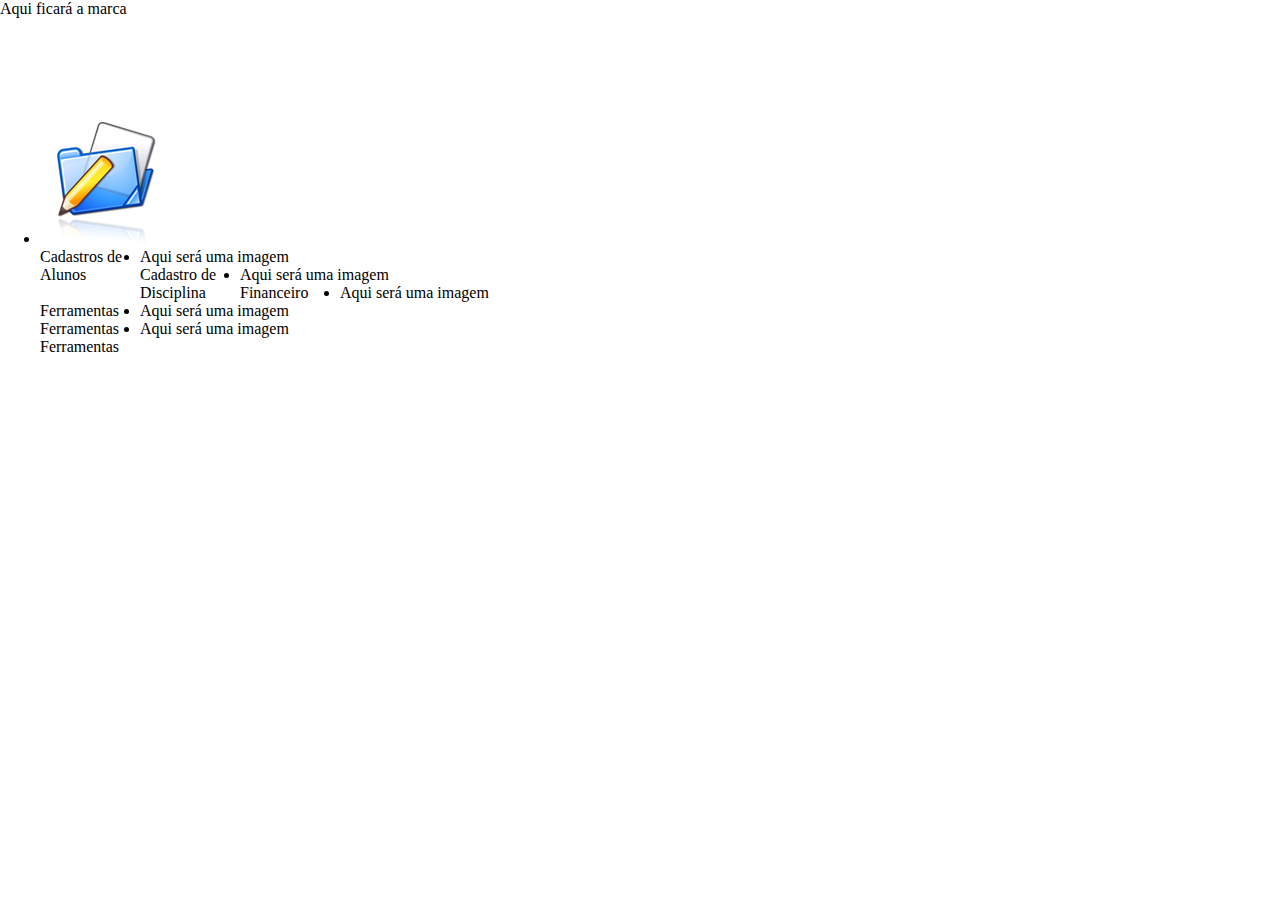
<file: WebContent/index.html>
<!DOCTYPE html>
<html>
<head>
<meta charset="ISO-8859-1">
<title>ERP Educacional</title>
<link rel="stylesheet" href="estilos/css.css">
</head>
<body>
<div class="total">
<header class="topo">Aqui ficar� a marca</header>
	<nav class="menu_principal">
		<ul>
			<li>
			<label class="imagem"><img src="img/cadastro.png" title="Cadastro de Alunos" alt="Cadastro de Alunos"></label>
			<span>Cadastros de Alunos</span></li>
			<li>
			<label class="imagem">Aqui ser� uma imagem</label>
			<span>Cadastro de Disciplina</span></li>
			<li>
			<label class="imagem">Aqui ser� uma imagem</label>
			<span>Financeiro</span></li>
			<li>
			<label class="imagem">Aqui ser� uma imagem</label>
			<span>Ferramentas</span></li>
			<li>
			<label class="imagem">Aqui ser� uma imagem</label>
			<span>Ferramentas</span></li>
			<li>
			<label class="imagem">Aqui ser� uma imagem</label>
			<span>Ferramentas</span></li>
		</ul>	
	</nav>
</div>
</body>
</html>
</file>
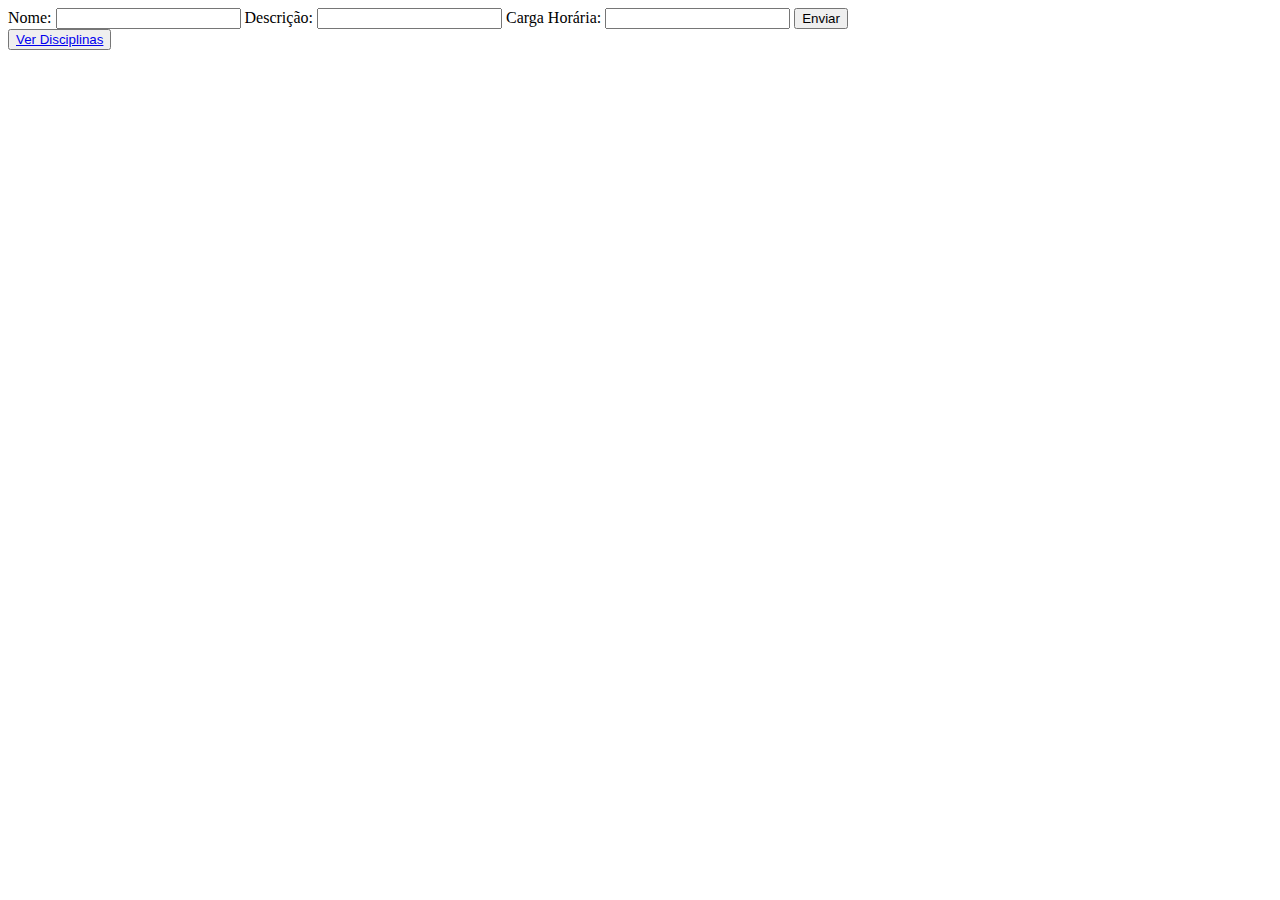
<file: WebContent/formulario.html>
<!DOCTYPE html>
<html>
<head>
<meta charset="ISO-8859-1">
<title>Cadastro de Disciplinas</title>
</head>
<body>
<form action="ControlerDisciplina.do" method="POST">
	<label>
		<span>Nome: </span>
		<input type="text" name="nome" id="nome">
	</label>
	<label>
		<span>Descri��o: </span>
		<input type="text" name="descricao" id="descricao">
	</label>
	<label>
		<span>Carga Hor�ria: </span>
		<input type="number" name="carga" id="carga">
	</label>
	<label>
		<input type="submit" value="Enviar">
	</label>
</form>
<button><a href="ControlerDisciplina" targer="_blak">
			Ver Disciplinas
		</a></button>
</body>
</html>
</file>
<file: WebContent/estilos/css.css>
body{
	width: 100%;
	margin:0px auto;
}
.total{
	width:100%;
	margin: 0 auto;
}
.topo_total{
	width:100%;
	float:left;
	margin:0px auto;
	background-color: lightblue;
}
.topo{
	height:100px;
	float:left;	
}

.menu_principal{
	width:100%;
	float:left;
	background-color: #FFFFFF;
}
.menu{
	width:900px;
	background-color:#FFFFFF;
	margin: 0px auto;
	color:#6EEEEE;
	font-family: verdana;
}
.menu ul{
	list-style:none;
	float:left
}
.menu ul li{
	display: inline;
	position:relative;
	float:left;
	padding:5px;
	width:150px;
	margin:5px;
	border:1px solid #6EEEEE;
	background-color: #6E8DE0;
	box-shadow:2px 2px 2px #666;
}
.menu ul li ul{
	display: none;
	position: absolute;
	left:0px;
	top:30px;
}
.menu ul li:hover ul{
	display:block;
}
.menu li ul li{
	display:block;
	margin:0px;
}
.menu li:hover{
	background-color: #FFFFFF;
}
.conteudo_total{
	height:400px;
	background-color: red;	
}
.rodape{
	height: 50px;
	background-color: #666;
}

/*
Formulario
*/
fieldset{
	width: 400px;
	float:left;
}
label{
	display: block;
}
span{
	width: 100px;
	float:left;
}
</file>
